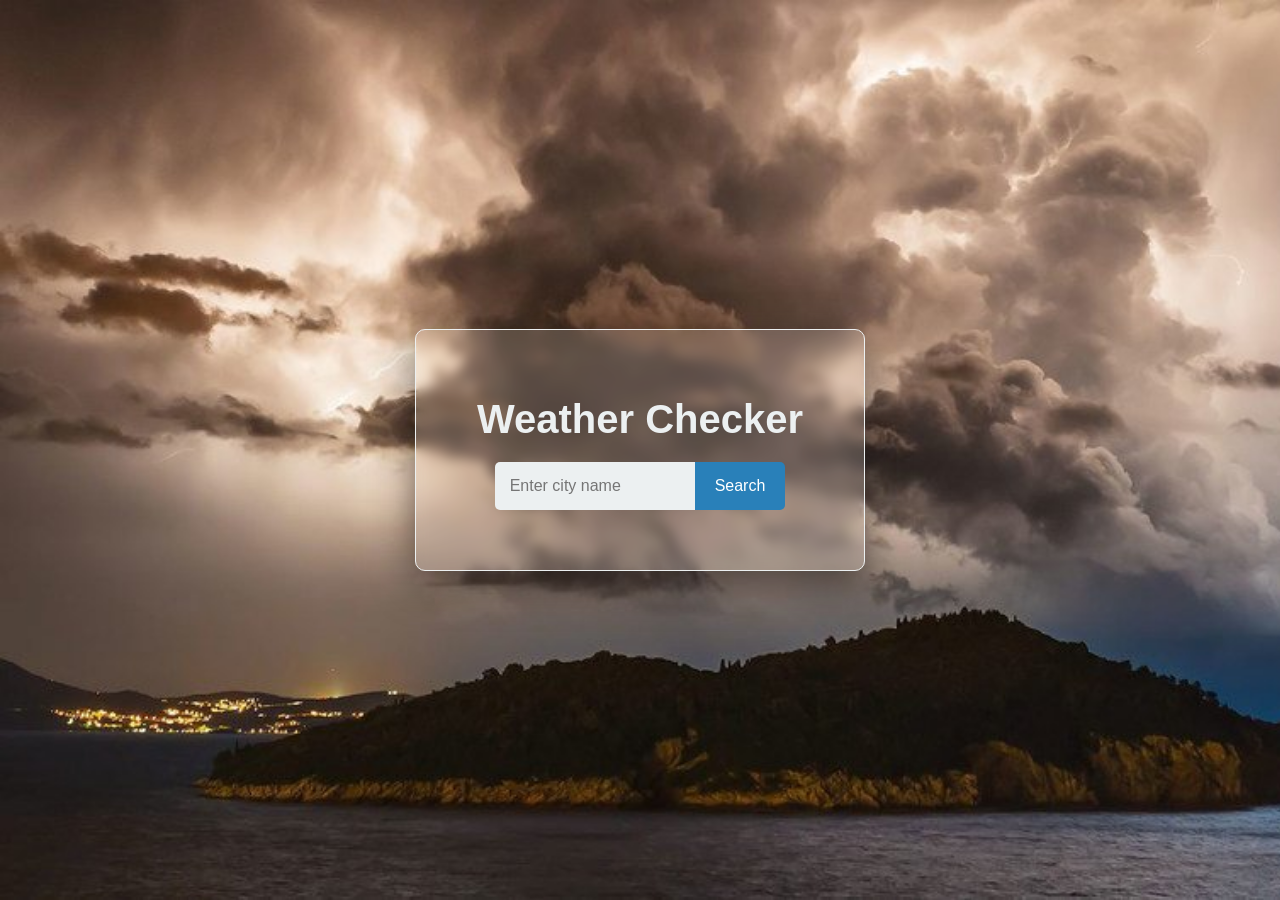
<file: index.html>
<!DOCTYPE html>
<html lang="en">
<head>
    <meta charset="UTF-8">
    <meta name="viewport" content="width=device-width, initial-scale=1.0">
    <title>Weather API</title>
    <link rel="stylesheet" href="style.css">
</head>
<body>
    <div class="weather-container">
        <h1>Weather Checker</h1>
        <div class="search-bar">
            <input type="text" id="city-input" placeholder="Enter city name" />
            <button id="search-button" onclick="search()">Search</button>
        </div>
        <div id="weather-results"></div>
    </div>
    <script src="config.js"></script>
    <script src="script.js"></script>
</body>
</html>
</file>
<file: style.css>
* {
    box-sizing: border-box;
}

body {
    margin: 0;
    padding: 0;
    font-family: 'Arial', sans-serif;
    background-image: url('image1170x530cropped.jpg');
    background-repeat: no-repeat;
    background-size: cover;
    display: flex;
    justify-content: center;
    align-items: center;
    height: 100vh;
    color: #fff;

}

.weather-container {
    background: rgba(255, 255, 255, 0.15);
    backdrop-filter: blur(6px);
    padding: 40px;
    border-radius: 10px;
    box-shadow: 0 12px 40px rgba(0, 0, 0, 0.5);
    max-width: 450px;
    width: 90%;
    text-align: center;
    border: 1px solid #ecf0f1;
}

h1 {
    font-size: 2.5rem;
    margin-bottom: 20px;
    color: #ecf0f1;
}

.search-bar {
    display: flex;
    justify-content: center;
    margin-bottom: 20px;
}

#city-input {
    padding: 15px;
    border: none;
    border-radius: 5px 0 0 5px;
    width: 70%;
    max-width: 200px;
    font-size: 1rem;
    outline: none;
    color: #34495e; 
    background: #ecf0f1;
}

#search-button {
    padding: 15px 20px;
    border: none;
    background-color: #2980b9; 
    color: #fff;
    border-radius: 0 5px 5px 0;
    cursor: pointer;
    font-size: 1rem;
    transition: background-color 0.3s ease;
}

#search-button:hover {
    background-color: #1f6390;
}

#weather-results h2 {
    font-size: 2rem;
    margin-bottom: 10px;
    color: #ecf0f1;
}

#weather-results p {
    margin: 5px 0;
    font-size: 1.1rem;
    line-height: 1.5;
    color: #bdc3c7;
}

@media (max-width: 480px) {
    #city-input {
        width: 60%;
    }

    #search-button {
        padding: 12px;
    }

    h1 {
        font-size: 2rem;
    }

    #weather-results h2 {
        font-size: 1.5rem;
    }
}
</file>
<file: weather/style.css>
* {
    box-sizing: border-box;
}

body {
    margin: 0;
    padding: 0;
    font-family: 'Arial', sans-serif;
    background-image: url('image1170x530cropped.jpg');
    background-repeat: no-repeat;
    background-size: cover;
    display: flex;
    justify-content: center;
    align-items: center;
    height: 100vh;
    color: #fff;

}

.weather-container {
    background: rgba(255, 255, 255, 0.15);
    backdrop-filter: blur(6px);
    padding: 40px;
    border-radius: 10px;
    box-shadow: 0 12px 40px rgba(0, 0, 0, 0.5);
    max-width: 450px;
    width: 90%;
    text-align: center;
    border: 1px solid #ecf0f1;
}

h1 {
    font-size: 2.5rem;
    margin-bottom: 20px;
    color: #ecf0f1;
}

.search-bar {
    display: flex;
    justify-content: center;
    margin-bottom: 20px;
}

#city-input {
    padding: 15px;
    border: none;
    border-radius: 5px 0 0 5px;
    width: 70%;
    max-width: 200px;
    font-size: 1rem;
    outline: none;
    color: #34495e; 
    background: #ecf0f1;
}

#search-button {
    padding: 15px 20px;
    border: none;
    background-color: #2980b9; 
    color: #fff;
    border-radius: 0 5px 5px 0;
    cursor: pointer;
    font-size: 1rem;
    transition: background-color 0.3s ease;
}

#search-button:hover {
    background-color: #1f6390;
}

#weather-results h2 {
    font-size: 2rem;
    margin-bottom: 10px;
    color: #ecf0f1;
}

#weather-results p {
    margin: 5px 0;
    font-size: 1.1rem;
    line-height: 1.5;
    color: #bdc3c7;
}

@media (max-width: 480px) {
    #city-input {
        width: 60%;
    }

    #search-button {
        padding: 12px;
    }

    h1 {
        font-size: 2rem;
    }

    #weather-results h2 {
        font-size: 1.5rem;
    }
}
</file>
